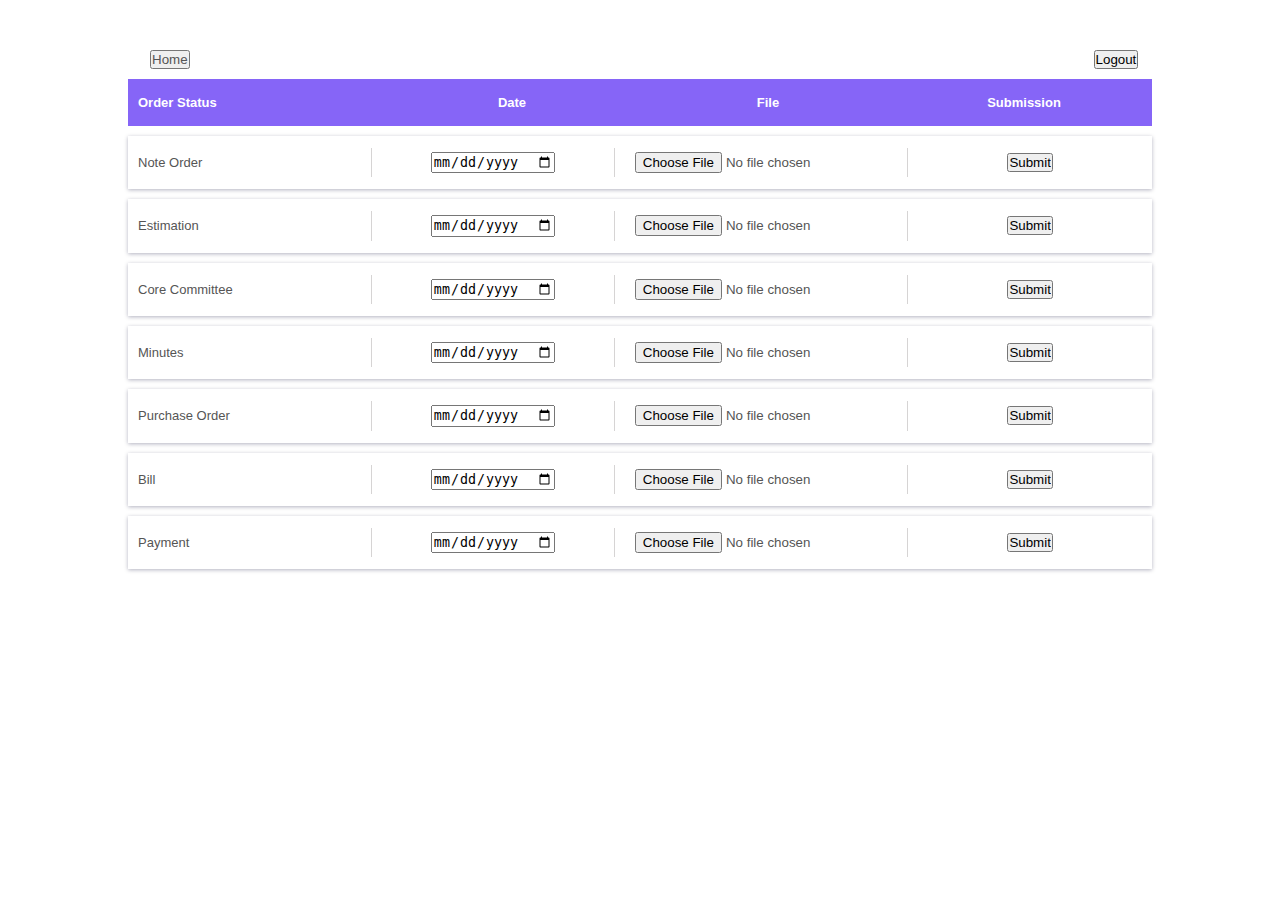
<file: front-end/below/below.html>
<html>
    <had><title>Order Status</title>
        <meta name="viewport" content="width=device-width, initial-scale=1.0">
        <link rel="stylesheet" href="style.css">
        <link href="https://cdn.jsdelivr.net/npm/bootstrap@5.1.3/dist/css/bootstrap.min.css" rel="stylesheet" integrity="sha384-1BmE4kWBq78iYhFldvKuhfTAU6auU8tT94WrHftjDbrCEXSU1oBoqyl2QvZ6jIW3" crossorigin="anonymous">
        <style>
            .home{
                margin-left: 150px;
            }
            .logout{
                margin-left: 900px;
            }
        </style>
    </had>
    <body>
    <div class="table-box">
        <button type="button" class="btn btn-outline-secondary home"><a href="../form.html">Home</a></button>
    <button type="button" class="btn btn-outline-secondary logout" id="logout_form">Logout</button>
            <div class="table-row table-head">
                <div class="table-cell first-cell">
                    <p>Order Status</p>
                </div>
                <div class="table-cell">
                    <p>Date</p>
                </div>
                <div class="table-cell">
                    <p>File</p>
                </div>
                <div class="table-cell last-cell">
                    <p>Submission</p>
                </div> 
            </div>
    
    
            <div class="table-row" id="note_order_cell">
                <div class="table-cell first-cell">
                    <p>Note Order</p>
                </div>
                <div class="table-cell">
                    <input type="date" id="note_order_date">
                </div>
                <div class="table-cell">
                    <input type="file" id="note_order">
                </div> 
                <div class="table-cell last-cell">
                    <input type="submit" id="note_order_submit">
                </div>
            </div>
    
    
            <div class="table-row" id="estimation_cell">
                <div class="table-cell first-cell">
                    <p>Estimation</p>
                </div>
                <div class="table-cell">
                    <input type="date" id="estimation_date">
                </div>
                <div class="table-cell">
                    <input type="file" id="estimation">
                </div>
                <div class="table-cell last-cell">
                    <input type="submit" id="estimation_submit">
                </div>
            </div>
    
            <div class="table-row" id="core_committee_cell">
                <div class="table-cell first-cell">
                    <p>Core Committee</p>
                </div>
                <div class="table-cell">
                    <input type="date" id="core_committee_date">
                </div>
                <div class="table-cell">
                    <input type="file" id="core_committee">
                </div>
                <div class="table-cell last-cell">
                    <input type="submit" id="core_committee_submit">
                </div>
            </div>
    
            <div class="table-row" id="minutes_cell">
                <div class="table-cell first-cell">
                    <p>Minutes</p>
                </div>
                <div class="table-cell">
                    <input type="date" id="minutes_date">
                </div>
                <div class="table-cell">
                    <input type="file" id="minutes">
                </div>
                <div class="table-cell last-cell">
                    <input type="submit" id="minutes_submit">
                </div>
            </div>
    
            <div class="table-row" id="purchase_order_cell">
                <div class="table-cell first-cell">
                    <p>Purchase Order</p>
                </div>
                <div class="table-cell">
                    <input type="date" id="purchase_order_date">
                </div>
                <div class="table-cell">
                    <input type="file" id="purchase_order">
                </div>
                <div class="table-cell last-cell">
                    <input type="submit" id="purchase_order_submit">
                </div>
            </div>
    
    
            <div class="table-row" id="bill_cell">
                <div class="table-cell first-cell">
                    <p>Bill</p>
                </div>
                <div class="table-cell">
                    <input type="date" id="bill_date">
                </div>
                <div class="table-cell">
                    <input type="file" id="bill">
                </div>
                <div class="table-cell last-cell">
                    <input type="submit" id="bill_submit">
                </div>
            </div>
    
            <div class="table-row" id="payment_cell">
                <div class="table-cell first-cell">
                    <p>Payment</p>
                </div>
                <div class="table-cell">
                    <input type="date" id="payment_date">
                </div>
                <div class="table-cell">
                    <input type="file" id="payment">
                </div>
                <div class="table-cell last-cell">
                    <input type="submit" id="payment_submit">
                </div>
            </div>
            
    
           
    </div>   
    </body>
    <script src="./note_order_below.js"></script>
    <script src="./estimation_below.js"></script>
    <script src="./core_committee_below.js"></script>
    <script src="./minutes_below.js"></script>
    <script src="./purchase_order_below.js"></script>
    <script src="./bill_below.js"></script>
    <script src="./payment_below.js"></script>
    <script src="./logout.js"></script>
    </html>
</file>
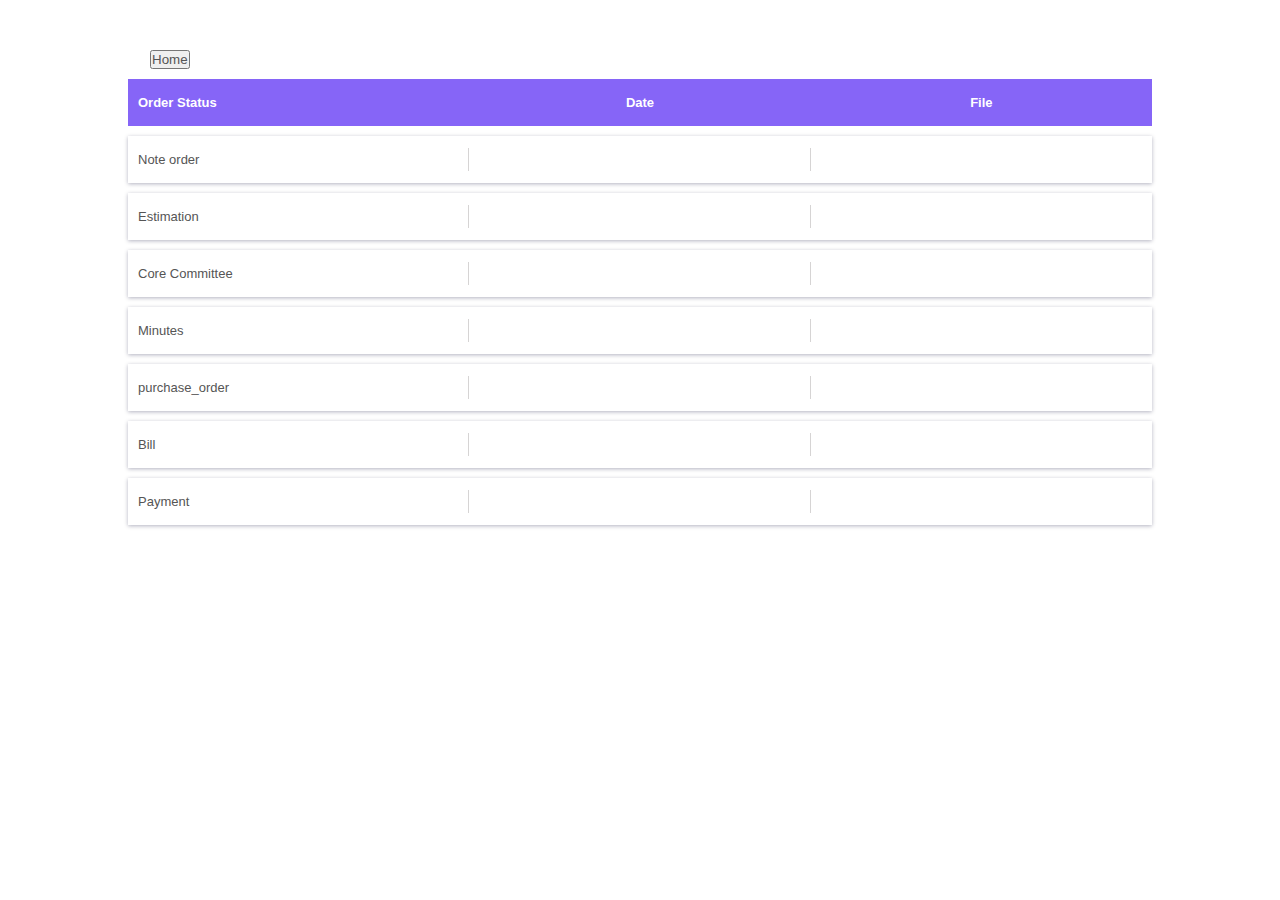
<file: front-end/user/user_below.html>
<html>
    <had><title>Responsive Table Design - Easy Tutorials</title>
        <meta name="viewport" content="width=device-width, initial-scale=1.0">
        <link rel="stylesheet" href="user_below.css">
        <link href="https://cdn.jsdelivr.net/npm/bootstrap@5.1.3/dist/css/bootstrap.min.css" rel="stylesheet" integrity="sha384-1BmE4kWBq78iYhFldvKuhfTAU6auU8tT94WrHftjDbrCEXSU1oBoqyl2QvZ6jIW3" crossorigin="anonymous">

        <style>
            .home{
                margin-left: 150px;
            }
            .anchor{
                text-decoration: none;
            }
        </style>
    </had>
    <body>
    <div class="table-box">
        <button type="button" class="btn btn-outline-secondary home"><a class="anchor" href="../user_home/user_home.html">Home</a></button>

            <div class="table-row table-head">
                <div class="table-cell first-cell">
                    <p>Order Status</p>
                </div>
                <div class="table-cell">
                    <p>Date</p>
                </div>
                <div class="table-cell last-cell">
                    <p>File</p>
                </div> 
            </div>
    
    
            <div class="table-row" id="note_order_cell">
                <div class="table-cell first-cell">
                    <p>Note order</p>
                </div>
                <div class="table-cell" id="note_order_date">
                    <p></p>
                </div>
                <div class="table-cell last-cell" id="note_order">
                    
                </div>   
            </div>
    
    
            <div class="table-row" id="estimation_cell">
                <div class="table-cell first-cell">
                    <p>Estimation</p>
                </div>
                <div class="table-cell" id="estimation_date">
                    <p></p>
                </div>
                <div class="table-cell last-cell" id="estimation">

                </div>
            </div>
    
            <div class="table-row" id="core_committee_cell">
                <div class="table-cell first-cell">
                    <p>Core Committee</p>
                </div>
                <div class="table-cell" id="core_committee_date">
                    <p></p>
                </div>
                <div class="table-cell last-cell" id="core_committee">
                    
                </div>
            </div>
    
            <div class="table-row" id="minutes_cell">
                <div class="table-cell first-cell">
                    <p>Minutes</p>
                </div>
                <div class="table-cell" id="minutes_date">
                    <p></p>
                </div>
                <div class="table-cell last-cell" id="minutes">

                </div>
            </div>
    
            <div class="table-row" id="purchase_order_cell">
                <div class="table-cell first-cell">
                    <p>purchase_order</p>
                </div>
                <div class="table-cell" id="purchase_order_date">
                    <p></p>
                </div>
                <div class="table-cell last-cell" id="purchase_order">

                </div>
            </div>
    
    
            <div class="table-row" id="bill_cell">
                <div class="table-cell first-cell">
                    <p>Bill</p>
                </div>
                <div class="table-cell" id="bill_date">
                    <p></p>
                </div>
                <div class="table-cell last-cell" id="bill">
                    
                </div>
            </div>
    
            <div class="table-row" id="payment_cell">
                <div class="table-cell first-cell">
                    <p>Payment</p>
                </div>
                <div class="table-cell" id="payment_date">
                    <p></p>
                </div>
                <div class="table-cell last-cell" id="payment">
                    
                </div>
            </div>
    
            
    </div>   
    </body>
    <script src="./note_order.js"></script>
    <script src="./estimation.js"></script>
    <script src="./bill.js"></script>
    <script src="./core_committee.js"></script>
    <script src="./payment.js"></script>
    <script src="./minutes.js"></script>
    <script src="./purchase_order.js"></script>
    </html>
</file>
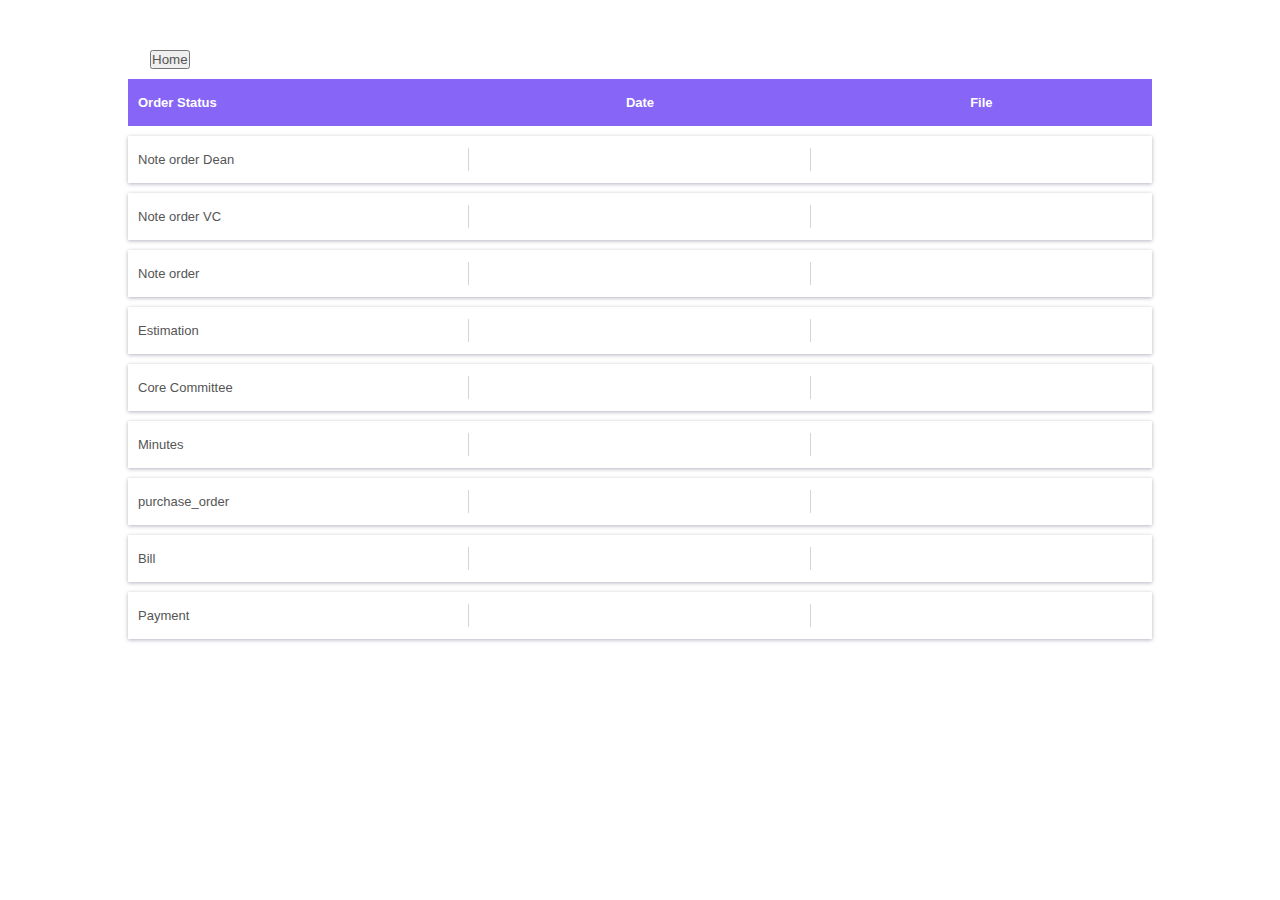
<file: front-end/user_above/user_above.html>
<html>
    <had><title>Responsive Table Design - Easy Tutorials</title>
        <meta name="viewport" content="width=device-width, initial-scale=1.0">
        <link rel="stylesheet" href="user_above.css">
        <link href="https://cdn.jsdelivr.net/npm/bootstrap@5.1.3/dist/css/bootstrap.min.css" rel="stylesheet" integrity="sha384-1BmE4kWBq78iYhFldvKuhfTAU6auU8tT94WrHftjDbrCEXSU1oBoqyl2QvZ6jIW3" crossorigin="anonymous">
        <style>
            .home{
                margin-left: 150px;
            }
            .anchor{
                text-decoration: none;
            }
        </style>
    </had>
    <body>
    <div class="table-box">
        <button type="button" class="btn btn-outline-secondary home"><a class="anchor" href="../user_home/user_home.html">Home</a></button>

            <div class="table-row table-head">
                <div class="table-cell first-cell">
                    <p>Order Status</p>
                </div>
                <div class="table-cell">
                    <p>Date</p>
                </div>
                <div class="table-cell last-cell">
                    <p>File</p>
                </div> 
            </div>

            <div class="table-row" id="note_order_dean_cell">
                <div class="table-cell first-cell">
                    <p>Note order Dean</p>
                </div>
                <div class="table-cell" id="note_order_dean_date">
                </div>
                <div class="table-cell last-cell" id="note_order_dean">
                    
                </div>   
            </div>

            <div class="table-row" id="note_order_vc_cell">
                <div class="table-cell first-cell">
                    <p>Note order VC</p>
                </div>
                <div class="table-cell" id="note_order_vc_date">
                    <p></p>
                </div>
                <div class="table-cell last-cell" id="note_order_vc">
                    
                </div>   
            </div>
    
    
            <div class="table-row" id="note_order_cell">
                <div class="table-cell first-cell">
                    <p>Note order</p>
                </div>
                <div class="table-cell" id="note_order_date">
                    <p></p>
                </div>
                <div class="table-cell last-cell" id="note_order">
                    
                </div>   
            </div>
    
    
            <div class="table-row" id="estimation_cell">
                <div class="table-cell first-cell">
                    <p>Estimation</p>
                </div>
                <div class="table-cell" id="estimation_date">
                    <p></p>
                </div>
                <div class="table-cell last-cell" id="estimation">

                </div>
            </div>
    
            <div class="table-row" id="core_committee_cell">
                <div class="table-cell first-cell">
                    <p>Core Committee</p>
                </div>
                <div class="table-cell" id="core_committee_date">
                    <p></p>
                </div>
                <div class="table-cell last-cell" id="core_committee">
                    
                </div>
            </div>
    
            <div class="table-row" id="minutes_cell">
                <div class="table-cell first-cell">
                    <p>Minutes</p>
                </div>
                <div class="table-cell" id="minutes_date">
                    <p></p>
                </div>
                <div class="table-cell last-cell" id="minutes">

                </div>
            </div>
    
            <div class="table-row" id="purchase_order_cell">
                <div class="table-cell first-cell">
                    <p>purchase_order</p>
                </div>
                <div class="table-cell" id="purchase_order_date">
                    <p></p>
                </div>
                <div class="table-cell last-cell" id="purchase_order">

                </div>
            </div>
    
    
            <div class="table-row" id="bill_cell">
                <div class="table-cell first-cell">
                    <p>Bill</p>
                </div>
                <div class="table-cell" id="bill_date">
                    <p></p>
                </div>
                <div class="table-cell last-cell" id="bill">
                    
                </div>
            </div>
    
            <div class="table-row" id="payment_cell">
                <div class="table-cell first-cell">
                    <p>Payment</p>
                </div>
                <div class="table-cell" id="payment_date">
                    <p></p>
                </div>
                <div class="table-cell last-cell" id="payment">
                    
                </div>
            </div>
    
            
    </div>   
    </body>
    <script src="./note_order_dean.js"></script>
    <script src="./note_order_vc.js"></script>
    <script src="./note_order.js"></script>
    <script src="./estimation.js"></script>
    <script src="./core_committee.js"></script>
    <script src="./minutes.js"></script>
    <script src="./purchase_order.js"></script>
    <script src="./bill.js"></script>
    <script src="./payment.js"></script>
    </html>
</file>
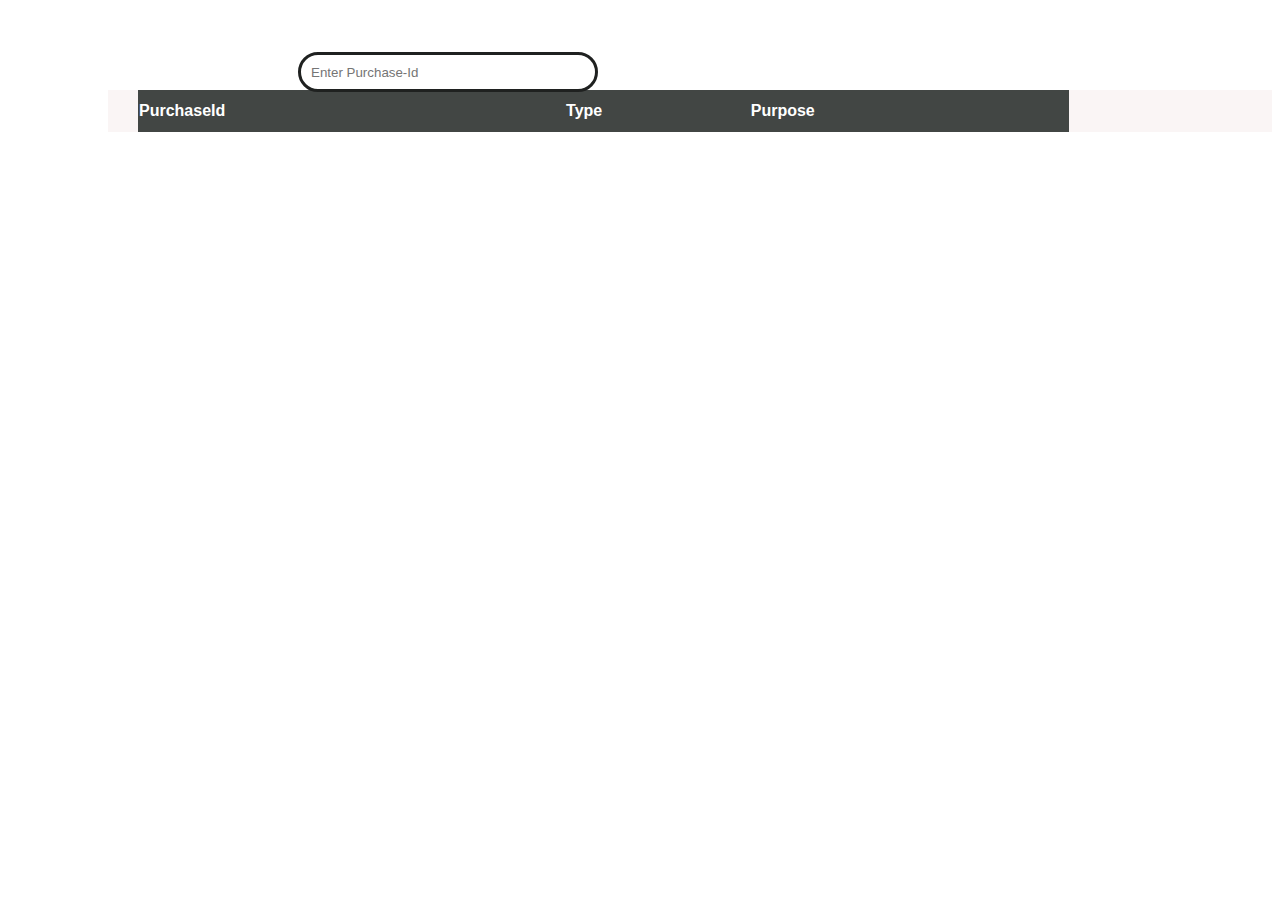
<file: front-end/user_home/user_home.html>
<html>
    <head>
        <link href="https://cdn.jsdelivr.net/npm/bootstrap@5.1.3/dist/css/bootstrap.min.css" rel="stylesheet" integrity="sha384-1BmE4kWBq78iYhFldvKuhfTAU6auU8tT94WrHftjDbrCEXSU1oBoqyl2QvZ6jIW3" crossorigin="anonymous">

      <style>
          tr{
              margin-left: 5px;
          }
          .head {
  font-family: Arial, Helvetica, sans-serif;
  border-collapse: collapse;
  width: 80%;
  margin-top: 90px;
  margin-left:30px;
}
.head th {
  padding-top: 12px;
  padding-bottom: 12px;
  text-align: left;
  background-color: #424644;
  color: white;
}
.head tr:nth-child(even){background-color: #f2f2f2;}

.head tr:hover {background-color: #ddd;}
.left{
    background-color: rgb(250, 245, 245);
    margin-left: 100px;
}
a{
    text-decoration: none;
color:#fff;
padding: 5px 20px;
position: absolute;
top:4%;

border: 1px solid transparent;
transition:0.6s ease;
}
a:hover{
    background-color: #fff;
    color:#000;
}
.search-box{
    position: absolute;
    top:8%;
    left: 35%;
    transform: translate(-50%,-50%);
}
.left .search-box .search{
    border:3px solid #1f2120;
    height:40px;
    width:300px;
    border-radius: 50px;
    padding: 0px 10px;
}
            
        
      </style>
    </head>
    <body>

        <div class="left">

            <div class="search-box">
    
                <input class="search" id="search_purchase" type="text" name="" placeholder="Enter Purchase-Id"/>
                <a href="#" class="search-btn"><i class="fa fa-search-plus"></i></a>
            </div>
            <div class="alert text-center" role="alert"></div>
         <table class="head" id="table_purchase">
             <tr>
                 <th>PurchaseId</th>
                 <th>Type</th>
                 <th>Purpose</th>
             </tr>
         </table>
         </div>
    </body>
    <script src="./purchase.js"></script>
</html>
</file>
<file: front-end/below/style.css>
*{
    margin: 0;
    padding: 0;
}
.table-box
{
    margin: 50px auto;
}

.table-row{
    display: table;
    width: 80%;
    margin: 10px auto;
    font-family: sans-serif;
    background: transparent;
    padding: 12px 0;
    color: #555;
    font-size: 13px;
    box-shadow: 0 1px 4px 0px rgba(0,0,50,0.3);
}
.table-head{
    background: #8665f7;
    box-shadow: none;
    color: #fff;
    font-weight: 600;
}
.table-head .table-cell{
    border-right: none;
}
.table-cell{
    display: table-cell;
    width: 20%;
    text-align: center;
    padding: 4px 0;
    border-right: 1px solid #d6d4d4;
    vertical-align: middle;
}
.first-cell{
    text-align: left;
    padding-left: 10px;
}
.last-cell{
    border-right: none;
}
a{
    text-decoration: none;
    color: #555;
}

@media only screen and (max-width: 600px) {
  .table-row {
    font-size: 11px;
  }
}
</file>
<file: front-end/user/user_below.css>
*{
    margin: 0;
    padding: 0;
}
.table-box
{
    margin: 50px auto;
}

.table-row{
    display: table;
    width: 80%;
    margin: 10px auto;
    font-family: sans-serif;
    background: transparent;
    padding: 12px 0;
    color: #555;
    font-size: 13px;
    box-shadow: 0 1px 4px 0px rgba(0,0,50,0.3);
}
.table-head{
    background: #8665f7;
    box-shadow: none;
    color: #fff;
    font-weight: 600;
}
.table-head .table-cell{
    border-right: none;
}
.table-cell{
    display: table-cell;
    width: 20%;
    text-align: center;
    padding: 4px 0;
    border-right: 1px solid #d6d4d4;
    vertical-align: middle;
}
.first-cell{
    text-align: left;
    padding-left: 10px;
}
.last-cell{
    border-right: none;
}
a{
    text-decoration: none;
    color: #555;
}

@media only screen and (max-width: 600px) {
  .table-row {
    font-size: 11px;
  }
}
</file>
<file: front-end/user_above/user_above.css>
*{
    margin: 0;
    padding: 0;
}
.table-box
{
    margin: 50px auto;
}

.table-row{
    display: table;
    width: 80%;
    margin: 10px auto;
    font-family: sans-serif;
    background: transparent;
    padding: 12px 0;
    color: #555;
    font-size: 13px;
    box-shadow: 0 1px 4px 0px rgba(0,0,50,0.3);
}
.table-head{
    background: #8665f7;
    box-shadow: none;
    color: #fff;
    font-weight: 600;
}
.table-head .table-cell{
    border-right: none;
}
.table-cell{
    display: table-cell;
    width: 20%;
    text-align: center;
    padding: 4px 0;
    border-right: 1px solid #d6d4d4;
    vertical-align: middle;
}
.first-cell{
    text-align: left;
    padding-left: 10px;
}
.last-cell{
    border-right: none;
}
a{
    text-decoration: none;
    color: #555;
}

@media only screen and (max-width: 600px) {
  .table-row {
    font-size: 11px;
  }
}
</file>
